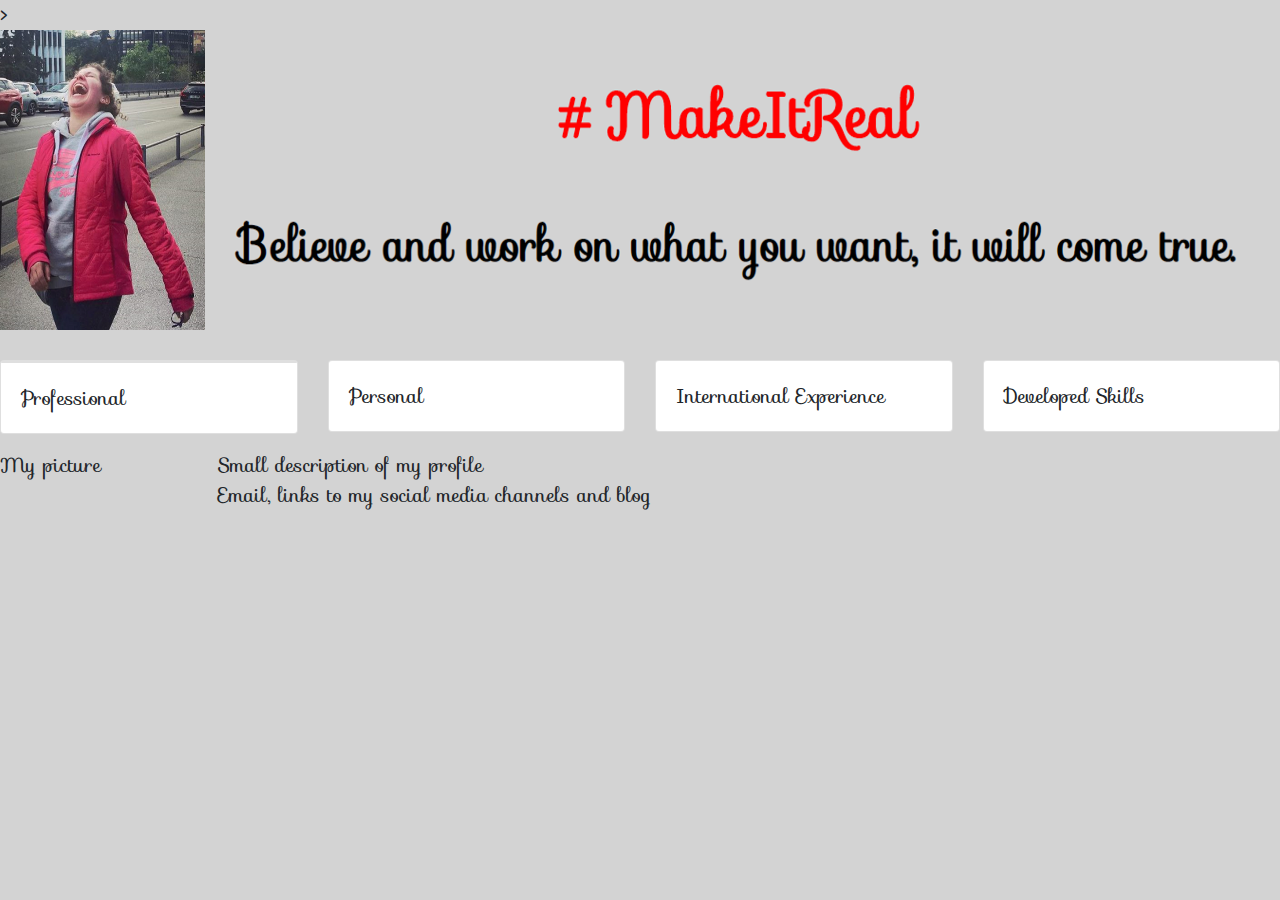
<file: index.html>
<!DOCTYPE html>
<html>
<head>
	<link href='https://fonts.googleapis.com/css?family=Sofia' rel='stylesheet'>

  <link rel="stylesheet" type="text/css" href="css/style.css"/>

  <tittle>  </tittle>
	<meta name="vieport" content="width=decice-width, initial-scale=1, shrink-to-fit=no">
	<link rel="stylesheet" href="https://maxcdn.bootstrapcdn.com/bootstrap/4.0.0-alpha.6/css/bootstrap.min.css">
	 <link rel="stylesheet" href="https://maxcdn.bootstrapcdn.com/font-awesome/4.4.0/css/font-awesome.min.css">
	<link rel="stylesheet" type="text/css" href="css/style.css">
  
</head>>

<body bgcolor="lightgrey">
	<div class="row">
  <div class="col-md-12">
    <img src="img/Banner.png"width="1300" height="300"/>
  </div>
  <!-- <img src="img/Banner.png"width="1300" height="300"/> -->

  <p></p>>

</div>

	<div class="row">
    <div class="col-md-12">
      <div class="info">
        <div class="row">

          <div class="col-md-3">
            <div class="card">
               <div class="card align-items-center"></div>
             
              <div class="card-body">
                <p class="card-text">Professional</p>
              </div>
            </div>
          </div>

          <div class="col-md-3">
            <div class="card">
              <!-- <img class="card-img-top" src="img/Xbox2.png"width="250" height="200"alt="Card image cap"> -->
              <div class="card-body">
                <p class="card-text">Personal</p>
              </div>
            </div>
          </div>

                    <div class="col-md-3">
            <div class="card">
              <!-- <img class="card-img-top" src="img/Xbox2.png"width="250" height="200"alt="Card image cap"> -->
              <div class="card-body">
                <p class="card-text">International Experience</p>
              </div>
            </div>
          </div>

                    <div class="col-md-3">
            <div class="card">
              <!-- <img class="card-img-top" src="img/Xbox2.png"width="250" height="200"alt="Card image cap"> -->
              <div class="card-body">
                <p class="card-text">Developed Skills</p>
              </div>
            </div>
          </div>


        </div>
      </div>
    </div>
</div>

<p>

<div class="row">
  <div class="col-2">My picture</div>
  <div class="col-10">Small description of my profile
  <p> Email, links to my social media channels and blog</p>

  </div>

  
 
</div>
</body>
</html>
</file>
<file: css/style.css>
h1{
	color: red; 
	font-size:40px;
	text-align: center;
}
h2{
text-align: center
font-weight:bold;
}

img {
display: block;
margin-left: auto;
margin-right: auto;}

.redcolor {color:red;}
.magentacolor {color:magenta}
.boldcenter {text-align: center;
font-weight: bold;}
.center {text-align: center;}

body {
    font-family: 'Sofia', cursive; font-size: 20px;
	background-color:lightgray
	}
</file>
